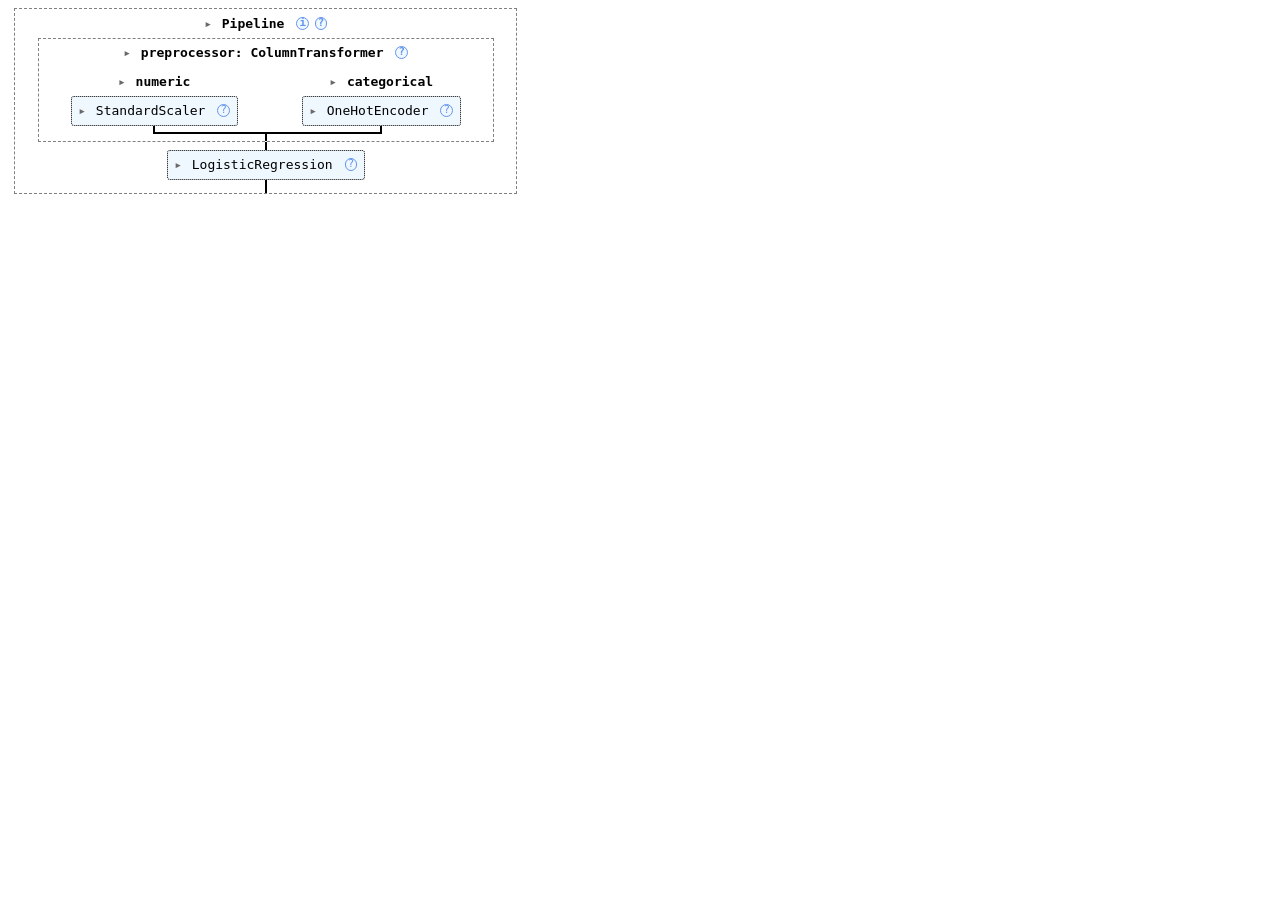
<file: 04-mlflow-ml-lifecycle/mlartifacts/1/46fcf5b936564ecabe72a6f7a43f5ceb/artifacts/estimator.html>
<!DOCTYPE html>
<html lang="en">
  <head>
    <meta charset="UTF-8"/>
  </head>
  <body>
    <style>#sk-container-id-1 {
  /* Definition of color scheme common for light and dark mode */
  --sklearn-color-text: #000;
  --sklearn-color-text-muted: #666;
  --sklearn-color-line: gray;
  /* Definition of color scheme for unfitted estimators */
  --sklearn-color-unfitted-level-0: #fff5e6;
  --sklearn-color-unfitted-level-1: #f6e4d2;
  --sklearn-color-unfitted-level-2: #ffe0b3;
  --sklearn-color-unfitted-level-3: chocolate;
  /* Definition of color scheme for fitted estimators */
  --sklearn-color-fitted-level-0: #f0f8ff;
  --sklearn-color-fitted-level-1: #d4ebff;
  --sklearn-color-fitted-level-2: #b3dbfd;
  --sklearn-color-fitted-level-3: cornflowerblue;
}

#sk-container-id-1.light {
  /* Specific color for light theme */
  --sklearn-color-text-on-default-background: black;
  --sklearn-color-background: white;
  --sklearn-color-border-box: black;
  --sklearn-color-icon: #696969;
}

#sk-container-id-1.dark {
  --sklearn-color-text-on-default-background: white;
  --sklearn-color-background: #111;
  --sklearn-color-border-box: white;
  --sklearn-color-icon: #878787;
}

#sk-container-id-1 {
  color: var(--sklearn-color-text);
}

#sk-container-id-1 pre {
  padding: 0;
}

#sk-container-id-1 input.sk-hidden--visually {
  border: 0;
  clip: rect(1px 1px 1px 1px);
  clip: rect(1px, 1px, 1px, 1px);
  height: 1px;
  margin: -1px;
  overflow: hidden;
  padding: 0;
  position: absolute;
  width: 1px;
}

#sk-container-id-1 div.sk-dashed-wrapped {
  border: 1px dashed var(--sklearn-color-line);
  margin: 0 0.4em 0.5em 0.4em;
  box-sizing: border-box;
  padding-bottom: 0.4em;
  background-color: var(--sklearn-color-background);
}

#sk-container-id-1 div.sk-container {
  /* jupyter's `normalize.less` sets `[hidden] { display: none; }`
     but bootstrap.min.css set `[hidden] { display: none !important; }`
     so we also need the `!important` here to be able to override the
     default hidden behavior on the sphinx rendered scikit-learn.org.
     See: https://github.com/scikit-learn/scikit-learn/issues/21755 */
  display: inline-block !important;
  position: relative;
}

#sk-container-id-1 div.sk-text-repr-fallback {
  display: none;
}

div.sk-parallel-item,
div.sk-serial,
div.sk-item {
  /* draw centered vertical line to link estimators */
  background-image: linear-gradient(var(--sklearn-color-text-on-default-background), var(--sklearn-color-text-on-default-background));
  background-size: 2px 100%;
  background-repeat: no-repeat;
  background-position: center center;
}

/* Parallel-specific style estimator block */

#sk-container-id-1 div.sk-parallel-item::after {
  content: "";
  width: 100%;
  border-bottom: 2px solid var(--sklearn-color-text-on-default-background);
  flex-grow: 1;
}

#sk-container-id-1 div.sk-parallel {
  display: flex;
  align-items: stretch;
  justify-content: center;
  background-color: var(--sklearn-color-background);
  position: relative;
}

#sk-container-id-1 div.sk-parallel-item {
  display: flex;
  flex-direction: column;
}

#sk-container-id-1 div.sk-parallel-item:first-child::after {
  align-self: flex-end;
  width: 50%;
}

#sk-container-id-1 div.sk-parallel-item:last-child::after {
  align-self: flex-start;
  width: 50%;
}

#sk-container-id-1 div.sk-parallel-item:only-child::after {
  width: 0;
}

/* Serial-specific style estimator block */

#sk-container-id-1 div.sk-serial {
  display: flex;
  flex-direction: column;
  align-items: center;
  background-color: var(--sklearn-color-background);
  padding-right: 1em;
  padding-left: 1em;
}


/* Toggleable style: style used for estimator/Pipeline/ColumnTransformer box that is
clickable and can be expanded/collapsed.
- Pipeline and ColumnTransformer use this feature and define the default style
- Estimators will overwrite some part of the style using the `sk-estimator` class
*/

/* Pipeline and ColumnTransformer style (default) */

#sk-container-id-1 div.sk-toggleable {
  /* Default theme specific background. It is overwritten whether we have a
  specific estimator or a Pipeline/ColumnTransformer */
  background-color: var(--sklearn-color-background);
}

/* Toggleable label */
#sk-container-id-1 label.sk-toggleable__label {
  cursor: pointer;
  display: flex;
  width: 100%;
  margin-bottom: 0;
  padding: 0.5em;
  box-sizing: border-box;
  text-align: center;
  align-items: center;
  justify-content: center;
  gap: 0.5em;
}

#sk-container-id-1 label.sk-toggleable__label .caption {
  font-size: 0.6rem;
  font-weight: lighter;
  color: var(--sklearn-color-text-muted);
}

#sk-container-id-1 label.sk-toggleable__label-arrow:before {
  /* Arrow on the left of the label */
  content: "▸";
  float: left;
  margin-right: 0.25em;
  color: var(--sklearn-color-icon);
}

#sk-container-id-1 label.sk-toggleable__label-arrow:hover:before {
  color: var(--sklearn-color-text);
}

/* Toggleable content - dropdown */

#sk-container-id-1 div.sk-toggleable__content {
  display: none;
  text-align: left;
  /* unfitted */
  background-color: var(--sklearn-color-unfitted-level-0);
}

#sk-container-id-1 div.sk-toggleable__content.fitted {
  /* fitted */
  background-color: var(--sklearn-color-fitted-level-0);
}

#sk-container-id-1 div.sk-toggleable__content pre {
  margin: 0.2em;
  border-radius: 0.25em;
  color: var(--sklearn-color-text);
  /* unfitted */
  background-color: var(--sklearn-color-unfitted-level-0);
}

#sk-container-id-1 div.sk-toggleable__content.fitted pre {
  /* unfitted */
  background-color: var(--sklearn-color-fitted-level-0);
}

#sk-container-id-1 input.sk-toggleable__control:checked~div.sk-toggleable__content {
  /* Expand drop-down */
  display: block;
  width: 100%;
  overflow: visible;
}

#sk-container-id-1 input.sk-toggleable__control:checked~label.sk-toggleable__label-arrow:before {
  content: "▾";
}

/* Pipeline/ColumnTransformer-specific style */

#sk-container-id-1 div.sk-label input.sk-toggleable__control:checked~label.sk-toggleable__label {
  color: var(--sklearn-color-text);
  background-color: var(--sklearn-color-unfitted-level-2);
}

#sk-container-id-1 div.sk-label.fitted input.sk-toggleable__control:checked~label.sk-toggleable__label {
  background-color: var(--sklearn-color-fitted-level-2);
}

/* Estimator-specific style */

/* Colorize estimator box */
#sk-container-id-1 div.sk-estimator input.sk-toggleable__control:checked~label.sk-toggleable__label {
  /* unfitted */
  background-color: var(--sklearn-color-unfitted-level-2);
}

#sk-container-id-1 div.sk-estimator.fitted input.sk-toggleable__control:checked~label.sk-toggleable__label {
  /* fitted */
  background-color: var(--sklearn-color-fitted-level-2);
}

#sk-container-id-1 div.sk-label label.sk-toggleable__label,
#sk-container-id-1 div.sk-label label {
  /* The background is the default theme color */
  color: var(--sklearn-color-text-on-default-background);
}

/* On hover, darken the color of the background */
#sk-container-id-1 div.sk-label:hover label.sk-toggleable__label {
  color: var(--sklearn-color-text);
  background-color: var(--sklearn-color-unfitted-level-2);
}

/* Label box, darken color on hover, fitted */
#sk-container-id-1 div.sk-label.fitted:hover label.sk-toggleable__label.fitted {
  color: var(--sklearn-color-text);
  background-color: var(--sklearn-color-fitted-level-2);
}

/* Estimator label */

#sk-container-id-1 div.sk-label label {
  font-family: monospace;
  font-weight: bold;
  line-height: 1.2em;
}

#sk-container-id-1 div.sk-label-container {
  text-align: center;
}

/* Estimator-specific */
#sk-container-id-1 div.sk-estimator {
  font-family: monospace;
  border: 1px dotted var(--sklearn-color-border-box);
  border-radius: 0.25em;
  box-sizing: border-box;
  margin-bottom: 0.5em;
  /* unfitted */
  background-color: var(--sklearn-color-unfitted-level-0);
}

#sk-container-id-1 div.sk-estimator.fitted {
  /* fitted */
  background-color: var(--sklearn-color-fitted-level-0);
}

/* on hover */
#sk-container-id-1 div.sk-estimator:hover {
  /* unfitted */
  background-color: var(--sklearn-color-unfitted-level-2);
}

#sk-container-id-1 div.sk-estimator.fitted:hover {
  /* fitted */
  background-color: var(--sklearn-color-fitted-level-2);
}

/* Specification for estimator info (e.g. "i" and "?") */

/* Common style for "i" and "?" */

.sk-estimator-doc-link,
a:link.sk-estimator-doc-link,
a:visited.sk-estimator-doc-link {
  float: right;
  font-size: smaller;
  line-height: 1em;
  font-family: monospace;
  background-color: var(--sklearn-color-unfitted-level-0);
  border-radius: 1em;
  height: 1em;
  width: 1em;
  text-decoration: none !important;
  margin-left: 0.5em;
  text-align: center;
  /* unfitted */
  border: var(--sklearn-color-unfitted-level-3) 1pt solid;
  color: var(--sklearn-color-unfitted-level-3);
}

.sk-estimator-doc-link.fitted,
a:link.sk-estimator-doc-link.fitted,
a:visited.sk-estimator-doc-link.fitted {
  /* fitted */
  background-color: var(--sklearn-color-fitted-level-0);
  border: var(--sklearn-color-fitted-level-3) 1pt solid;
  color: var(--sklearn-color-fitted-level-3);
}

/* On hover */
div.sk-estimator:hover .sk-estimator-doc-link:hover,
.sk-estimator-doc-link:hover,
div.sk-label-container:hover .sk-estimator-doc-link:hover,
.sk-estimator-doc-link:hover {
  /* unfitted */
  background-color: var(--sklearn-color-unfitted-level-3);
  border: var(--sklearn-color-fitted-level-0) 1pt solid;
  color: var(--sklearn-color-unfitted-level-0);
  text-decoration: none;
}

div.sk-estimator.fitted:hover .sk-estimator-doc-link.fitted:hover,
.sk-estimator-doc-link.fitted:hover,
div.sk-label-container:hover .sk-estimator-doc-link.fitted:hover,
.sk-estimator-doc-link.fitted:hover {
  /* fitted */
  background-color: var(--sklearn-color-fitted-level-3);
  border: var(--sklearn-color-fitted-level-0) 1pt solid;
  color: var(--sklearn-color-fitted-level-0);
  text-decoration: none;
}

/* Span, style for the box shown on hovering the info icon */
.sk-estimator-doc-link span {
  display: none;
  z-index: 9999;
  position: relative;
  font-weight: normal;
  right: .2ex;
  padding: .5ex;
  margin: .5ex;
  width: min-content;
  min-width: 20ex;
  max-width: 50ex;
  color: var(--sklearn-color-text);
  box-shadow: 2pt 2pt 4pt #999;
  /* unfitted */
  background: var(--sklearn-color-unfitted-level-0);
  border: .5pt solid var(--sklearn-color-unfitted-level-3);
}

.sk-estimator-doc-link.fitted span {
  /* fitted */
  background: var(--sklearn-color-fitted-level-0);
  border: var(--sklearn-color-fitted-level-3);
}

.sk-estimator-doc-link:hover span {
  display: block;
}

/* "?"-specific style due to the `<a>` HTML tag */

#sk-container-id-1 a.estimator_doc_link {
  float: right;
  font-size: 1rem;
  line-height: 1em;
  font-family: monospace;
  background-color: var(--sklearn-color-unfitted-level-0);
  border-radius: 1rem;
  height: 1rem;
  width: 1rem;
  text-decoration: none;
  /* unfitted */
  color: var(--sklearn-color-unfitted-level-1);
  border: var(--sklearn-color-unfitted-level-1) 1pt solid;
}

#sk-container-id-1 a.estimator_doc_link.fitted {
  /* fitted */
  background-color: var(--sklearn-color-fitted-level-0);
  border: var(--sklearn-color-fitted-level-1) 1pt solid;
  color: var(--sklearn-color-fitted-level-1);
}

/* On hover */
#sk-container-id-1 a.estimator_doc_link:hover {
  /* unfitted */
  background-color: var(--sklearn-color-unfitted-level-3);
  color: var(--sklearn-color-background);
  text-decoration: none;
}

#sk-container-id-1 a.estimator_doc_link.fitted:hover {
  /* fitted */
  background-color: var(--sklearn-color-fitted-level-3);
}

.estimator-table {
    font-family: monospace;
}

.estimator-table summary {
    padding: .5rem;
    cursor: pointer;
}

.estimator-table summary::marker {
    font-size: 0.7rem;
}

.estimator-table details[open] {
    padding-left: 0.1rem;
    padding-right: 0.1rem;
    padding-bottom: 0.3rem;
}

.estimator-table .parameters-table {
    margin-left: auto !important;
    margin-right: auto !important;
    margin-top: 0;
}

.estimator-table .parameters-table tr:nth-child(odd) {
    background-color: #fff;
}

.estimator-table .parameters-table tr:nth-child(even) {
    background-color: #f6f6f6;
}

.estimator-table .parameters-table tr:hover {
    background-color: #e0e0e0;
}

.estimator-table table td {
    border: 1px solid rgba(106, 105, 104, 0.232);
}

/*
    `table td`is set in notebook with right text-align.
    We need to overwrite it.
*/
.estimator-table table td.param {
    text-align: left;
    position: relative;
    padding: 0;
}

.user-set td {
    color:rgb(255, 94, 0);
    text-align: left !important;
}

.user-set td.value {
    color:rgb(255, 94, 0);
    background-color: transparent;
}

.default td {
    color: black;
    text-align: left !important;
}

.user-set td i,
.default td i {
    color: black;
}

/*
    Styles for parameter documentation links
    We need styling for visited so jupyter doesn't overwrite it
*/
a.param-doc-link,
a.param-doc-link:link,
a.param-doc-link:visited {
    text-decoration: underline dashed;
    text-underline-offset: .3em;
    color: inherit;
    display: block;
    padding: .5em;
}

/* "hack" to make the entire area of the cell containing the link clickable */
a.param-doc-link::before {
    position: absolute;
    content: "";
    inset: 0;
}

.param-doc-description {
    display: none;
    position: absolute;
    z-index: 9999;
    left: 0;
    padding: .5ex;
    margin-left: 1.5em;
    color: var(--sklearn-color-text);
    box-shadow: .3em .3em .4em #999;
    width: max-content;
    text-align: left;
    max-height: 10em;
    overflow-y: auto;

    /* unfitted */
    background: var(--sklearn-color-unfitted-level-0);
    border: thin solid var(--sklearn-color-unfitted-level-3);
}

/* Fitted state for parameter tooltips */
.fitted .param-doc-description {
    /* fitted */
    background: var(--sklearn-color-fitted-level-0);
    border: thin solid var(--sklearn-color-fitted-level-3);
}

.param-doc-link:hover .param-doc-description {
    display: block;
}

.copy-paste-icon {
    background-image: url([data-uri]);
    background-repeat: no-repeat;
    background-size: 14px 14px;
    background-position: 0;
    display: inline-block;
    width: 14px;
    height: 14px;
    cursor: pointer;
}
</style><body><div id="sk-container-id-1" class="sk-top-container"><div class="sk-text-repr-fallback"><pre>Pipeline(steps=[(&#x27;preprocessor&#x27;,
                 ColumnTransformer(transformers=[(&#x27;numeric&#x27;,
                                                  Pipeline(steps=[(&#x27;scaler&#x27;,
                                                                   StandardScaler())]),
                                                  [&#x27;tenure&#x27;, &#x27;MonthlyCharges&#x27;,
                                                   &#x27;TotalCharges&#x27;]),
                                                 (&#x27;categorical&#x27;,
                                                  Pipeline(steps=[(&#x27;onehot&#x27;,
                                                                   OneHotEncoder(handle_unknown=&#x27;ignore&#x27;))]),
                                                  [&#x27;gender&#x27;, &#x27;SeniorCitizen&#x27;,
                                                   &#x27;Partner&#x27;, &#x27;Dependents&#x27;,
                                                   &#x27;PhoneService&#x27;,
                                                   &#x27;MultipleLines&#x27;,
                                                   &#x27;InternetService&#x27;,
                                                   &#x27;OnlineSecurity&#x27;,
                                                   &#x27;OnlineBackup&#x27;,
                                                   &#x27;DeviceProtection&#x27;,
                                                   &#x27;TechSupport&#x27;, &#x27;StreamingTV&#x27;,
                                                   &#x27;StreamingMovies&#x27;,
                                                   &#x27;Contract&#x27;,
                                                   &#x27;PaperlessBilling&#x27;,
                                                   &#x27;PaymentMethod&#x27;])])),
                (&#x27;model&#x27;, LogisticRegression(max_iter=1000, random_state=42))])</pre><b>In a Jupyter environment, please rerun this cell to show the HTML representation or trust the notebook. <br />On GitHub, the HTML representation is unable to render, please try loading this page with nbviewer.org.</b></div><div class="sk-container" hidden><div class="sk-item sk-dashed-wrapped"><div class="sk-label-container"><div class="sk-label fitted sk-toggleable"><input class="sk-toggleable__control sk-hidden--visually" id="sk-estimator-id-1" type="checkbox" ><label for="sk-estimator-id-1" class="sk-toggleable__label fitted sk-toggleable__label-arrow"><div><div>Pipeline</div></div><div><a class="sk-estimator-doc-link fitted" rel="noreferrer" target="_blank" href="https://scikit-learn.org/1.8/modules/generated/sklearn.pipeline.Pipeline.html">?<span>Documentation for Pipeline</span></a><span class="sk-estimator-doc-link fitted">i<span>Fitted</span></span></div></label><div class="sk-toggleable__content fitted" data-param-prefix="">
        <div class="estimator-table">
            <details>
                <summary>Parameters</summary>
                <table class="parameters-table">
                  <tbody>
                    
        <tr class="user-set">
            <td><i class="copy-paste-icon"
                 onclick="copyToClipboard('steps',
                          this.parentElement.nextElementSibling)"
            ></i></td>
            <td class="param">
        <a class="param-doc-link"
            rel="noreferrer" target="_blank" href="https://scikit-learn.org/1.8/modules/generated/sklearn.pipeline.Pipeline.html#:~:text=steps,-list%20of%20tuples">
            steps
            <span class="param-doc-description">steps: list of tuples<br><br>List of (name of step, estimator) tuples that are to be chained in<br>sequential order. To be compatible with the scikit-learn API, all steps<br>must define `fit`. All non-last steps must also define `transform`. See<br>:ref:`Combining Estimators <combining_estimators>` for more details.</span>
        </a>
    </td>
            <td class="value">[(&#x27;preprocessor&#x27;, ...), (&#x27;model&#x27;, ...)]</td>
        </tr>
    

        <tr class="default">
            <td><i class="copy-paste-icon"
                 onclick="copyToClipboard('transform_input',
                          this.parentElement.nextElementSibling)"
            ></i></td>
            <td class="param">
        <a class="param-doc-link"
            rel="noreferrer" target="_blank" href="https://scikit-learn.org/1.8/modules/generated/sklearn.pipeline.Pipeline.html#:~:text=transform_input,-list%20of%20str%2C%20default%3DNone">
            transform_input
            <span class="param-doc-description">transform_input: list of str, default=None<br><br>The names of the :term:`metadata` parameters that should be transformed by the<br>pipeline before passing it to the step consuming it.<br><br>This enables transforming some input arguments to ``fit`` (other than ``X``)<br>to be transformed by the steps of the pipeline up to the step which requires<br>them. Requirement is defined via :ref:`metadata routing <metadata_routing>`.<br>For instance, this can be used to pass a validation set through the pipeline.<br><br>You can only set this if metadata routing is enabled, which you<br>can enable using ``sklearn.set_config(enable_metadata_routing=True)``.<br><br>.. versionadded:: 1.6</span>
        </a>
    </td>
            <td class="value">None</td>
        </tr>
    

        <tr class="default">
            <td><i class="copy-paste-icon"
                 onclick="copyToClipboard('memory',
                          this.parentElement.nextElementSibling)"
            ></i></td>
            <td class="param">
        <a class="param-doc-link"
            rel="noreferrer" target="_blank" href="https://scikit-learn.org/1.8/modules/generated/sklearn.pipeline.Pipeline.html#:~:text=memory,-str%20or%20object%20with%20the%20joblib.Memory%20interface%2C%20default%3DNone">
            memory
            <span class="param-doc-description">memory: str or object with the joblib.Memory interface, default=None<br><br>Used to cache the fitted transformers of the pipeline. The last step<br>will never be cached, even if it is a transformer. By default, no<br>caching is performed. If a string is given, it is the path to the<br>caching directory. Enabling caching triggers a clone of the transformers<br>before fitting. Therefore, the transformer instance given to the<br>pipeline cannot be inspected directly. Use the attribute ``named_steps``<br>or ``steps`` to inspect estimators within the pipeline. Caching the<br>transformers is advantageous when fitting is time consuming. See<br>:ref:`sphx_glr_auto_examples_neighbors_plot_caching_nearest_neighbors.py`<br>for an example on how to enable caching.</span>
        </a>
    </td>
            <td class="value">None</td>
        </tr>
    

        <tr class="default">
            <td><i class="copy-paste-icon"
                 onclick="copyToClipboard('verbose',
                          this.parentElement.nextElementSibling)"
            ></i></td>
            <td class="param">
        <a class="param-doc-link"
            rel="noreferrer" target="_blank" href="https://scikit-learn.org/1.8/modules/generated/sklearn.pipeline.Pipeline.html#:~:text=verbose,-bool%2C%20default%3DFalse">
            verbose
            <span class="param-doc-description">verbose: bool, default=False<br><br>If True, the time elapsed while fitting each step will be printed as it<br>is completed.</span>
        </a>
    </td>
            <td class="value">False</td>
        </tr>
    
                  </tbody>
                </table>
            </details>
        </div>
    </div></div></div><div class="sk-serial"><div class="sk-item sk-dashed-wrapped"><div class="sk-label-container"><div class="sk-label fitted sk-toggleable"><input class="sk-toggleable__control sk-hidden--visually" id="sk-estimator-id-2" type="checkbox" ><label for="sk-estimator-id-2" class="sk-toggleable__label fitted sk-toggleable__label-arrow"><div><div>preprocessor: ColumnTransformer</div></div><div><a class="sk-estimator-doc-link fitted" rel="noreferrer" target="_blank" href="https://scikit-learn.org/1.8/modules/generated/sklearn.compose.ColumnTransformer.html">?<span>Documentation for preprocessor: ColumnTransformer</span></a></div></label><div class="sk-toggleable__content fitted" data-param-prefix="preprocessor__">
        <div class="estimator-table">
            <details>
                <summary>Parameters</summary>
                <table class="parameters-table">
                  <tbody>
                    
        <tr class="user-set">
            <td><i class="copy-paste-icon"
                 onclick="copyToClipboard('transformers',
                          this.parentElement.nextElementSibling)"
            ></i></td>
            <td class="param">
        <a class="param-doc-link"
            rel="noreferrer" target="_blank" href="https://scikit-learn.org/1.8/modules/generated/sklearn.compose.ColumnTransformer.html#:~:text=transformers,-list%20of%20tuples">
            transformers
            <span class="param-doc-description">transformers: list of tuples<br><br>List of (name, transformer, columns) tuples specifying the<br>transformer objects to be applied to subsets of the data.<br><br>name : str<br>    Like in Pipeline and FeatureUnion, this allows the transformer and<br>    its parameters to be set using ``set_params`` and searched in grid<br>    search.<br>transformer : {'drop', 'passthrough'} or estimator<br>    Estimator must support :term:`fit` and :term:`transform`.<br>    Special-cased strings 'drop' and 'passthrough' are accepted as<br>    well, to indicate to drop the columns or to pass them through<br>    untransformed, respectively.<br>columns :  str, array-like of str, int, array-like of int,                 array-like of bool, slice or callable<br>    Indexes the data on its second axis. Integers are interpreted as<br>    positional columns, while strings can reference DataFrame columns<br>    by name.  A scalar string or int should be used where<br>    ``transformer`` expects X to be a 1d array-like (vector),<br>    otherwise a 2d array will be passed to the transformer.<br>    A callable is passed the input data `X` and can return any of the<br>    above. To select multiple columns by name or dtype, you can use<br>    :obj:`make_column_selector`.</span>
        </a>
    </td>
            <td class="value">[(&#x27;numeric&#x27;, ...), (&#x27;categorical&#x27;, ...)]</td>
        </tr>
    

        <tr class="default">
            <td><i class="copy-paste-icon"
                 onclick="copyToClipboard('remainder',
                          this.parentElement.nextElementSibling)"
            ></i></td>
            <td class="param">
        <a class="param-doc-link"
            rel="noreferrer" target="_blank" href="https://scikit-learn.org/1.8/modules/generated/sklearn.compose.ColumnTransformer.html#:~:text=remainder,-%7B%27drop%27%2C%20%27passthrough%27%7D%20or%20estimator%2C%20default%3D%27drop%27">
            remainder
            <span class="param-doc-description">remainder: {'drop', 'passthrough'} or estimator, default='drop'<br><br>By default, only the specified columns in `transformers` are<br>transformed and combined in the output, and the non-specified<br>columns are dropped. (default of ``'drop'``).<br>By specifying ``remainder='passthrough'``, all remaining columns that<br>were not specified in `transformers`, but present in the data passed<br>to `fit` will be automatically passed through. This subset of columns<br>is concatenated with the output of the transformers. For dataframes,<br>extra columns not seen during `fit` will be excluded from the output<br>of `transform`.<br>By setting ``remainder`` to be an estimator, the remaining<br>non-specified columns will use the ``remainder`` estimator. The<br>estimator must support :term:`fit` and :term:`transform`.<br>Note that using this feature requires that the DataFrame columns<br>input at :term:`fit` and :term:`transform` have identical order.</span>
        </a>
    </td>
            <td class="value">&#x27;drop&#x27;</td>
        </tr>
    

        <tr class="default">
            <td><i class="copy-paste-icon"
                 onclick="copyToClipboard('sparse_threshold',
                          this.parentElement.nextElementSibling)"
            ></i></td>
            <td class="param">
        <a class="param-doc-link"
            rel="noreferrer" target="_blank" href="https://scikit-learn.org/1.8/modules/generated/sklearn.compose.ColumnTransformer.html#:~:text=sparse_threshold,-float%2C%20default%3D0.3">
            sparse_threshold
            <span class="param-doc-description">sparse_threshold: float, default=0.3<br><br>If the output of the different transformers contains sparse matrices,<br>these will be stacked as a sparse matrix if the overall density is<br>lower than this value. Use ``sparse_threshold=0`` to always return<br>dense.  When the transformed output consists of all dense data, the<br>stacked result will be dense, and this keyword will be ignored.</span>
        </a>
    </td>
            <td class="value">0.3</td>
        </tr>
    

        <tr class="default">
            <td><i class="copy-paste-icon"
                 onclick="copyToClipboard('n_jobs',
                          this.parentElement.nextElementSibling)"
            ></i></td>
            <td class="param">
        <a class="param-doc-link"
            rel="noreferrer" target="_blank" href="https://scikit-learn.org/1.8/modules/generated/sklearn.compose.ColumnTransformer.html#:~:text=n_jobs,-int%2C%20default%3DNone">
            n_jobs
            <span class="param-doc-description">n_jobs: int, default=None<br><br>Number of jobs to run in parallel.<br>``None`` means 1 unless in a :obj:`joblib.parallel_backend` context.<br>``-1`` means using all processors. See :term:`Glossary <n_jobs>`<br>for more details.</span>
        </a>
    </td>
            <td class="value">None</td>
        </tr>
    

        <tr class="default">
            <td><i class="copy-paste-icon"
                 onclick="copyToClipboard('transformer_weights',
                          this.parentElement.nextElementSibling)"
            ></i></td>
            <td class="param">
        <a class="param-doc-link"
            rel="noreferrer" target="_blank" href="https://scikit-learn.org/1.8/modules/generated/sklearn.compose.ColumnTransformer.html#:~:text=transformer_weights,-dict%2C%20default%3DNone">
            transformer_weights
            <span class="param-doc-description">transformer_weights: dict, default=None<br><br>Multiplicative weights for features per transformer. The output of the<br>transformer is multiplied by these weights. Keys are transformer names,<br>values the weights.</span>
        </a>
    </td>
            <td class="value">None</td>
        </tr>
    

        <tr class="default">
            <td><i class="copy-paste-icon"
                 onclick="copyToClipboard('verbose',
                          this.parentElement.nextElementSibling)"
            ></i></td>
            <td class="param">
        <a class="param-doc-link"
            rel="noreferrer" target="_blank" href="https://scikit-learn.org/1.8/modules/generated/sklearn.compose.ColumnTransformer.html#:~:text=verbose,-bool%2C%20default%3DFalse">
            verbose
            <span class="param-doc-description">verbose: bool, default=False<br><br>If True, the time elapsed while fitting each transformer will be<br>printed as it is completed.</span>
        </a>
    </td>
            <td class="value">False</td>
        </tr>
    

        <tr class="default">
            <td><i class="copy-paste-icon"
                 onclick="copyToClipboard('verbose_feature_names_out',
                          this.parentElement.nextElementSibling)"
            ></i></td>
            <td class="param">
        <a class="param-doc-link"
            rel="noreferrer" target="_blank" href="https://scikit-learn.org/1.8/modules/generated/sklearn.compose.ColumnTransformer.html#:~:text=verbose_feature_names_out,-bool%2C%20str%20or%20Callable%5B%5Bstr%2C%20str%5D%2C%20str%5D%2C%20default%3DTrue">
            verbose_feature_names_out
            <span class="param-doc-description">verbose_feature_names_out: bool, str or Callable[[str, str], str], default=True<br><br>- If True, :meth:`ColumnTransformer.get_feature_names_out` will prefix<br>  all feature names with the name of the transformer that generated that<br>  feature. It is equivalent to setting<br>  `verbose_feature_names_out="{transformer_name}__{feature_name}"`.<br>- If False, :meth:`ColumnTransformer.get_feature_names_out` will not<br>  prefix any feature names and will error if feature names are not<br>  unique.<br>- If ``Callable[[str, str], str]``,<br>  :meth:`ColumnTransformer.get_feature_names_out` will rename all the features<br>  using the name of the transformer. The first argument of the callable is the<br>  transformer name and the second argument is the feature name. The returned<br>  string will be the new feature name.<br>- If ``str``, it must be a string ready for formatting. The given string will<br>  be formatted using two field names: ``transformer_name`` and ``feature_name``.<br>  e.g. ``"{feature_name}__{transformer_name}"``. See :meth:`str.format` method<br>  from the standard library for more info.<br><br>.. versionadded:: 1.0<br><br>.. versionchanged:: 1.6<br>    `verbose_feature_names_out` can be a callable or a string to be formatted.</span>
        </a>
    </td>
            <td class="value">True</td>
        </tr>
    

        <tr class="default">
            <td><i class="copy-paste-icon"
                 onclick="copyToClipboard('force_int_remainder_cols',
                          this.parentElement.nextElementSibling)"
            ></i></td>
            <td class="param">
        <a class="param-doc-link"
            rel="noreferrer" target="_blank" href="https://scikit-learn.org/1.8/modules/generated/sklearn.compose.ColumnTransformer.html#:~:text=force_int_remainder_cols,-bool%2C%20default%3DFalse">
            force_int_remainder_cols
            <span class="param-doc-description">force_int_remainder_cols: bool, default=False<br><br>This parameter has no effect.<br><br>.. note::<br>    If you do not access the list of columns for the remainder columns<br>    in the `transformers_` fitted attribute, you do not need to set<br>    this parameter.<br><br>.. versionadded:: 1.5<br><br>.. versionchanged:: 1.7<br>   The default value for `force_int_remainder_cols` will change from<br>   `True` to `False` in version 1.7.<br><br>.. deprecated:: 1.7<br>   `force_int_remainder_cols` is deprecated and will be removed in 1.9.</span>
        </a>
    </td>
            <td class="value">&#x27;deprecated&#x27;</td>
        </tr>
    
                  </tbody>
                </table>
            </details>
        </div>
    </div></div></div><div class="sk-parallel"><div class="sk-parallel-item"><div class="sk-item"><div class="sk-label-container"><div class="sk-label fitted sk-toggleable"><input class="sk-toggleable__control sk-hidden--visually" id="sk-estimator-id-3" type="checkbox" ><label for="sk-estimator-id-3" class="sk-toggleable__label fitted sk-toggleable__label-arrow"><div><div>numeric</div></div></label><div class="sk-toggleable__content fitted" data-param-prefix="preprocessor__numeric__"><pre>[&#x27;tenure&#x27;, &#x27;MonthlyCharges&#x27;, &#x27;TotalCharges&#x27;]</pre></div></div></div><div class="sk-serial"><div class="sk-item"><div class="sk-serial"><div class="sk-item"><div class="sk-estimator fitted sk-toggleable"><input class="sk-toggleable__control sk-hidden--visually" id="sk-estimator-id-4" type="checkbox" ><label for="sk-estimator-id-4" class="sk-toggleable__label fitted sk-toggleable__label-arrow"><div><div>StandardScaler</div></div><div><a class="sk-estimator-doc-link fitted" rel="noreferrer" target="_blank" href="https://scikit-learn.org/1.8/modules/generated/sklearn.preprocessing.StandardScaler.html">?<span>Documentation for StandardScaler</span></a></div></label><div class="sk-toggleable__content fitted" data-param-prefix="preprocessor__numeric__scaler__">
        <div class="estimator-table">
            <details>
                <summary>Parameters</summary>
                <table class="parameters-table">
                  <tbody>
                    
        <tr class="default">
            <td><i class="copy-paste-icon"
                 onclick="copyToClipboard('copy',
                          this.parentElement.nextElementSibling)"
            ></i></td>
            <td class="param">
        <a class="param-doc-link"
            rel="noreferrer" target="_blank" href="https://scikit-learn.org/1.8/modules/generated/sklearn.preprocessing.StandardScaler.html#:~:text=copy,-bool%2C%20default%3DTrue">
            copy
            <span class="param-doc-description">copy: bool, default=True<br><br>If False, try to avoid a copy and do inplace scaling instead.<br>This is not guaranteed to always work inplace; e.g. if the data is<br>not a NumPy array or scipy.sparse CSR matrix, a copy may still be<br>returned.</span>
        </a>
    </td>
            <td class="value">True</td>
        </tr>
    

        <tr class="default">
            <td><i class="copy-paste-icon"
                 onclick="copyToClipboard('with_mean',
                          this.parentElement.nextElementSibling)"
            ></i></td>
            <td class="param">
        <a class="param-doc-link"
            rel="noreferrer" target="_blank" href="https://scikit-learn.org/1.8/modules/generated/sklearn.preprocessing.StandardScaler.html#:~:text=with_mean,-bool%2C%20default%3DTrue">
            with_mean
            <span class="param-doc-description">with_mean: bool, default=True<br><br>If True, center the data before scaling.<br>This does not work (and will raise an exception) when attempted on<br>sparse matrices, because centering them entails building a dense<br>matrix which in common use cases is likely to be too large to fit in<br>memory.</span>
        </a>
    </td>
            <td class="value">True</td>
        </tr>
    

        <tr class="default">
            <td><i class="copy-paste-icon"
                 onclick="copyToClipboard('with_std',
                          this.parentElement.nextElementSibling)"
            ></i></td>
            <td class="param">
        <a class="param-doc-link"
            rel="noreferrer" target="_blank" href="https://scikit-learn.org/1.8/modules/generated/sklearn.preprocessing.StandardScaler.html#:~:text=with_std,-bool%2C%20default%3DTrue">
            with_std
            <span class="param-doc-description">with_std: bool, default=True<br><br>If True, scale the data to unit variance (or equivalently,<br>unit standard deviation).</span>
        </a>
    </td>
            <td class="value">True</td>
        </tr>
    
                  </tbody>
                </table>
            </details>
        </div>
    </div></div></div></div></div></div></div></div><div class="sk-parallel-item"><div class="sk-item"><div class="sk-label-container"><div class="sk-label fitted sk-toggleable"><input class="sk-toggleable__control sk-hidden--visually" id="sk-estimator-id-5" type="checkbox" ><label for="sk-estimator-id-5" class="sk-toggleable__label fitted sk-toggleable__label-arrow"><div><div>categorical</div></div></label><div class="sk-toggleable__content fitted" data-param-prefix="preprocessor__categorical__"><pre>[&#x27;gender&#x27;, &#x27;SeniorCitizen&#x27;, &#x27;Partner&#x27;, &#x27;Dependents&#x27;, &#x27;PhoneService&#x27;, &#x27;MultipleLines&#x27;, &#x27;InternetService&#x27;, &#x27;OnlineSecurity&#x27;, &#x27;OnlineBackup&#x27;, &#x27;DeviceProtection&#x27;, &#x27;TechSupport&#x27;, &#x27;StreamingTV&#x27;, &#x27;StreamingMovies&#x27;, &#x27;Contract&#x27;, &#x27;PaperlessBilling&#x27;, &#x27;PaymentMethod&#x27;]</pre></div></div></div><div class="sk-serial"><div class="sk-item"><div class="sk-serial"><div class="sk-item"><div class="sk-estimator fitted sk-toggleable"><input class="sk-toggleable__control sk-hidden--visually" id="sk-estimator-id-6" type="checkbox" ><label for="sk-estimator-id-6" class="sk-toggleable__label fitted sk-toggleable__label-arrow"><div><div>OneHotEncoder</div></div><div><a class="sk-estimator-doc-link fitted" rel="noreferrer" target="_blank" href="https://scikit-learn.org/1.8/modules/generated/sklearn.preprocessing.OneHotEncoder.html">?<span>Documentation for OneHotEncoder</span></a></div></label><div class="sk-toggleable__content fitted" data-param-prefix="preprocessor__categorical__onehot__">
        <div class="estimator-table">
            <details>
                <summary>Parameters</summary>
                <table class="parameters-table">
                  <tbody>
                    
        <tr class="default">
            <td><i class="copy-paste-icon"
                 onclick="copyToClipboard('categories',
                          this.parentElement.nextElementSibling)"
            ></i></td>
            <td class="param">
        <a class="param-doc-link"
            rel="noreferrer" target="_blank" href="https://scikit-learn.org/1.8/modules/generated/sklearn.preprocessing.OneHotEncoder.html#:~:text=categories,-%27auto%27%20or%20a%20list%20of%20array-like%2C%20default%3D%27auto%27">
            categories
            <span class="param-doc-description">categories: 'auto' or a list of array-like, default='auto'<br><br>Categories (unique values) per feature:<br><br>- 'auto' : Determine categories automatically from the training data.<br>- list : ``categories[i]`` holds the categories expected in the ith<br>  column. The passed categories should not mix strings and numeric<br>  values within a single feature, and should be sorted in case of<br>  numeric values.<br><br>The used categories can be found in the ``categories_`` attribute.<br><br>.. versionadded:: 0.20</span>
        </a>
    </td>
            <td class="value">&#x27;auto&#x27;</td>
        </tr>
    

        <tr class="default">
            <td><i class="copy-paste-icon"
                 onclick="copyToClipboard('drop',
                          this.parentElement.nextElementSibling)"
            ></i></td>
            <td class="param">
        <a class="param-doc-link"
            rel="noreferrer" target="_blank" href="https://scikit-learn.org/1.8/modules/generated/sklearn.preprocessing.OneHotEncoder.html#:~:text=drop,-%7B%27first%27%2C%20%27if_binary%27%7D%20or%20an%20array-like%20of%20shape%20%28n_features%2C%29%2C%20%20%20%20%20%20%20%20%20%20%20%20%20default%3DNone">
            drop
            <span class="param-doc-description">drop: {'first', 'if_binary'} or an array-like of shape (n_features,),             default=None<br><br>Specifies a methodology to use to drop one of the categories per<br>feature. This is useful in situations where perfectly collinear<br>features cause problems, such as when feeding the resulting data<br>into an unregularized linear regression model.<br><br>However, dropping one category breaks the symmetry of the original<br>representation and can therefore induce a bias in downstream models,<br>for instance for penalized linear classification or regression models.<br><br>- None : retain all features (the default).<br>- 'first' : drop the first category in each feature. If only one<br>  category is present, the feature will be dropped entirely.<br>- 'if_binary' : drop the first category in each feature with two<br>  categories. Features with 1 or more than 2 categories are<br>  left intact.<br>- array : ``drop[i]`` is the category in feature ``X[:, i]`` that<br>  should be dropped.<br><br>When `max_categories` or `min_frequency` is configured to group<br>infrequent categories, the dropping behavior is handled after the<br>grouping.<br><br>.. versionadded:: 0.21<br>   The parameter `drop` was added in 0.21.<br><br>.. versionchanged:: 0.23<br>   The option `drop='if_binary'` was added in 0.23.<br><br>.. versionchanged:: 1.1<br>    Support for dropping infrequent categories.</span>
        </a>
    </td>
            <td class="value">None</td>
        </tr>
    

        <tr class="default">
            <td><i class="copy-paste-icon"
                 onclick="copyToClipboard('sparse_output',
                          this.parentElement.nextElementSibling)"
            ></i></td>
            <td class="param">
        <a class="param-doc-link"
            rel="noreferrer" target="_blank" href="https://scikit-learn.org/1.8/modules/generated/sklearn.preprocessing.OneHotEncoder.html#:~:text=sparse_output,-bool%2C%20default%3DTrue">
            sparse_output
            <span class="param-doc-description">sparse_output: bool, default=True<br><br>When ``True``, it returns a :class:`scipy.sparse.csr_matrix`,<br>i.e. a sparse matrix in "Compressed Sparse Row" (CSR) format.<br><br>.. versionadded:: 1.2<br>   `sparse` was renamed to `sparse_output`</span>
        </a>
    </td>
            <td class="value">True</td>
        </tr>
    

        <tr class="default">
            <td><i class="copy-paste-icon"
                 onclick="copyToClipboard('dtype',
                          this.parentElement.nextElementSibling)"
            ></i></td>
            <td class="param">
        <a class="param-doc-link"
            rel="noreferrer" target="_blank" href="https://scikit-learn.org/1.8/modules/generated/sklearn.preprocessing.OneHotEncoder.html#:~:text=dtype,-number%20type%2C%20default%3Dnp.float64">
            dtype
            <span class="param-doc-description">dtype: number type, default=np.float64<br><br>Desired dtype of output.</span>
        </a>
    </td>
            <td class="value">&lt;class &#x27;numpy.float64&#x27;&gt;</td>
        </tr>
    

        <tr class="user-set">
            <td><i class="copy-paste-icon"
                 onclick="copyToClipboard('handle_unknown',
                          this.parentElement.nextElementSibling)"
            ></i></td>
            <td class="param">
        <a class="param-doc-link"
            rel="noreferrer" target="_blank" href="https://scikit-learn.org/1.8/modules/generated/sklearn.preprocessing.OneHotEncoder.html#:~:text=handle_unknown,-%7B%27error%27%2C%20%27ignore%27%2C%20%27infrequent_if_exist%27%2C%20%27warn%27%7D%2C%20%20%20%20%20%20%20%20%20%20%20%20%20%20%20%20%20%20%20%20%20%20default%3D%27error%27">
            handle_unknown
            <span class="param-doc-description">handle_unknown: {'error', 'ignore', 'infrequent_if_exist', 'warn'},                      default='error'<br><br>Specifies the way unknown categories are handled during :meth:`transform`.<br><br>- 'error' : Raise an error if an unknown category is present during transform.<br>- 'ignore' : When an unknown category is encountered during<br>  transform, the resulting one-hot encoded columns for this feature<br>  will be all zeros. In the inverse transform, an unknown category<br>  will be denoted as None.<br>- 'infrequent_if_exist' : When an unknown category is encountered<br>  during transform, the resulting one-hot encoded columns for this<br>  feature will map to the infrequent category if it exists. The<br>  infrequent category will be mapped to the last position in the<br>  encoding. During inverse transform, an unknown category will be<br>  mapped to the category denoted `'infrequent'` if it exists. If the<br>  `'infrequent'` category does not exist, then :meth:`transform` and<br>  :meth:`inverse_transform` will handle an unknown category as with<br>  `handle_unknown='ignore'`. Infrequent categories exist based on<br>  `min_frequency` and `max_categories`. Read more in the<br>  :ref:`User Guide <encoder_infrequent_categories>`.<br>- 'warn' : When an unknown category is encountered during transform<br>  a warning is issued, and the encoding then proceeds as described for<br>  `handle_unknown="infrequent_if_exist"`.<br><br>.. versionchanged:: 1.1<br>    `'infrequent_if_exist'` was added to automatically handle unknown<br>    categories and infrequent categories.<br><br>.. versionadded:: 1.6<br>   The option `"warn"` was added in 1.6.</span>
        </a>
    </td>
            <td class="value">&#x27;ignore&#x27;</td>
        </tr>
    

        <tr class="default">
            <td><i class="copy-paste-icon"
                 onclick="copyToClipboard('min_frequency',
                          this.parentElement.nextElementSibling)"
            ></i></td>
            <td class="param">
        <a class="param-doc-link"
            rel="noreferrer" target="_blank" href="https://scikit-learn.org/1.8/modules/generated/sklearn.preprocessing.OneHotEncoder.html#:~:text=min_frequency,-int%20or%20float%2C%20default%3DNone">
            min_frequency
            <span class="param-doc-description">min_frequency: int or float, default=None<br><br>Specifies the minimum frequency below which a category will be<br>considered infrequent.<br><br>- If `int`, categories with a smaller cardinality will be considered<br>  infrequent.<br><br>- If `float`, categories with a smaller cardinality than<br>  `min_frequency * n_samples`  will be considered infrequent.<br><br>.. versionadded:: 1.1<br>    Read more in the :ref:`User Guide <encoder_infrequent_categories>`.</span>
        </a>
    </td>
            <td class="value">None</td>
        </tr>
    

        <tr class="default">
            <td><i class="copy-paste-icon"
                 onclick="copyToClipboard('max_categories',
                          this.parentElement.nextElementSibling)"
            ></i></td>
            <td class="param">
        <a class="param-doc-link"
            rel="noreferrer" target="_blank" href="https://scikit-learn.org/1.8/modules/generated/sklearn.preprocessing.OneHotEncoder.html#:~:text=max_categories,-int%2C%20default%3DNone">
            max_categories
            <span class="param-doc-description">max_categories: int, default=None<br><br>Specifies an upper limit to the number of output features for each input<br>feature when considering infrequent categories. If there are infrequent<br>categories, `max_categories` includes the category representing the<br>infrequent categories along with the frequent categories. If `None`,<br>there is no limit to the number of output features.<br><br>.. versionadded:: 1.1<br>    Read more in the :ref:`User Guide <encoder_infrequent_categories>`.</span>
        </a>
    </td>
            <td class="value">None</td>
        </tr>
    

        <tr class="default">
            <td><i class="copy-paste-icon"
                 onclick="copyToClipboard('feature_name_combiner',
                          this.parentElement.nextElementSibling)"
            ></i></td>
            <td class="param">
        <a class="param-doc-link"
            rel="noreferrer" target="_blank" href="https://scikit-learn.org/1.8/modules/generated/sklearn.preprocessing.OneHotEncoder.html#:~:text=feature_name_combiner,-%22concat%22%20or%20callable%2C%20default%3D%22concat%22">
            feature_name_combiner
            <span class="param-doc-description">feature_name_combiner: "concat" or callable, default="concat"<br><br>Callable with signature `def callable(input_feature, category)` that returns a<br>string. This is used to create feature names to be returned by<br>:meth:`get_feature_names_out`.<br><br>`"concat"` concatenates encoded feature name and category with<br>`feature + "_" + str(category)`.E.g. feature X with values 1, 6, 7 create<br>feature names `X_1, X_6, X_7`.<br><br>.. versionadded:: 1.3</span>
        </a>
    </td>
            <td class="value">&#x27;concat&#x27;</td>
        </tr>
    
                  </tbody>
                </table>
            </details>
        </div>
    </div></div></div></div></div></div></div></div></div></div><div class="sk-item"><div class="sk-estimator fitted sk-toggleable"><input class="sk-toggleable__control sk-hidden--visually" id="sk-estimator-id-7" type="checkbox" ><label for="sk-estimator-id-7" class="sk-toggleable__label fitted sk-toggleable__label-arrow"><div><div>LogisticRegression</div></div><div><a class="sk-estimator-doc-link fitted" rel="noreferrer" target="_blank" href="https://scikit-learn.org/1.8/modules/generated/sklearn.linear_model.LogisticRegression.html">?<span>Documentation for LogisticRegression</span></a></div></label><div class="sk-toggleable__content fitted" data-param-prefix="model__">
        <div class="estimator-table">
            <details>
                <summary>Parameters</summary>
                <table class="parameters-table">
                  <tbody>
                    
        <tr class="default">
            <td><i class="copy-paste-icon"
                 onclick="copyToClipboard('penalty',
                          this.parentElement.nextElementSibling)"
            ></i></td>
            <td class="param">
        <a class="param-doc-link"
            rel="noreferrer" target="_blank" href="https://scikit-learn.org/1.8/modules/generated/sklearn.linear_model.LogisticRegression.html#:~:text=penalty,-%7B%27l1%27%2C%20%27l2%27%2C%20%27elasticnet%27%2C%20None%7D%2C%20default%3D%27l2%27">
            penalty
            <span class="param-doc-description">penalty: {'l1', 'l2', 'elasticnet', None}, default='l2'<br><br>Specify the norm of the penalty:<br><br>- `None`: no penalty is added;<br>- `'l2'`: add a L2 penalty term and it is the default choice;<br>- `'l1'`: add a L1 penalty term;<br>- `'elasticnet'`: both L1 and L2 penalty terms are added.<br><br>.. warning::<br>   Some penalties may not work with some solvers. See the parameter<br>   `solver` below, to know the compatibility between the penalty and<br>   solver.<br><br>.. versionadded:: 0.19<br>   l1 penalty with SAGA solver (allowing 'multinomial' + L1)<br><br>.. deprecated:: 1.8<br>   `penalty` was deprecated in version 1.8 and will be removed in 1.10.<br>   Use `l1_ratio` instead. `l1_ratio=0` for `penalty='l2'`, `l1_ratio=1` for<br>   `penalty='l1'` and `l1_ratio` set to any float between 0 and 1 for<br>   `'penalty='elasticnet'`.</span>
        </a>
    </td>
            <td class="value">&#x27;deprecated&#x27;</td>
        </tr>
    

        <tr class="default">
            <td><i class="copy-paste-icon"
                 onclick="copyToClipboard('C',
                          this.parentElement.nextElementSibling)"
            ></i></td>
            <td class="param">
        <a class="param-doc-link"
            rel="noreferrer" target="_blank" href="https://scikit-learn.org/1.8/modules/generated/sklearn.linear_model.LogisticRegression.html#:~:text=C,-float%2C%20default%3D1.0">
            C
            <span class="param-doc-description">C: float, default=1.0<br><br>Inverse of regularization strength; must be a positive float.<br>Like in support vector machines, smaller values specify stronger<br>regularization. `C=np.inf` results in unpenalized logistic regression.<br>For a visual example on the effect of tuning the `C` parameter<br>with an L1 penalty, see:<br>:ref:`sphx_glr_auto_examples_linear_model_plot_logistic_path.py`.</span>
        </a>
    </td>
            <td class="value">1.0</td>
        </tr>
    

        <tr class="default">
            <td><i class="copy-paste-icon"
                 onclick="copyToClipboard('l1_ratio',
                          this.parentElement.nextElementSibling)"
            ></i></td>
            <td class="param">
        <a class="param-doc-link"
            rel="noreferrer" target="_blank" href="https://scikit-learn.org/1.8/modules/generated/sklearn.linear_model.LogisticRegression.html#:~:text=l1_ratio,-float%2C%20default%3D0.0">
            l1_ratio
            <span class="param-doc-description">l1_ratio: float, default=0.0<br><br>The Elastic-Net mixing parameter, with `0 <= l1_ratio <= 1`. Setting<br>`l1_ratio=1` gives a pure L1-penalty, setting `l1_ratio=0` a pure L2-penalty.<br>Any value between 0 and 1 gives an Elastic-Net penalty of the form<br>`l1_ratio * L1 + (1 - l1_ratio) * L2`.<br><br>.. warning::<br>   Certain values of `l1_ratio`, i.e. some penalties, may not work with some<br>   solvers. See the parameter `solver` below, to know the compatibility between<br>   the penalty and solver.<br><br>.. versionchanged:: 1.8<br>    Default value changed from None to 0.0.<br><br>.. deprecated:: 1.8<br>    `None` is deprecated and will be removed in version 1.10. Always use<br>    `l1_ratio` to specify the penalty type.</span>
        </a>
    </td>
            <td class="value">0.0</td>
        </tr>
    

        <tr class="default">
            <td><i class="copy-paste-icon"
                 onclick="copyToClipboard('dual',
                          this.parentElement.nextElementSibling)"
            ></i></td>
            <td class="param">
        <a class="param-doc-link"
            rel="noreferrer" target="_blank" href="https://scikit-learn.org/1.8/modules/generated/sklearn.linear_model.LogisticRegression.html#:~:text=dual,-bool%2C%20default%3DFalse">
            dual
            <span class="param-doc-description">dual: bool, default=False<br><br>Dual (constrained) or primal (regularized, see also<br>:ref:`this equation <regularized-logistic-loss>`) formulation. Dual formulation<br>is only implemented for l2 penalty with liblinear solver. Prefer `dual=False`<br>when n_samples > n_features.</span>
        </a>
    </td>
            <td class="value">False</td>
        </tr>
    

        <tr class="default">
            <td><i class="copy-paste-icon"
                 onclick="copyToClipboard('tol',
                          this.parentElement.nextElementSibling)"
            ></i></td>
            <td class="param">
        <a class="param-doc-link"
            rel="noreferrer" target="_blank" href="https://scikit-learn.org/1.8/modules/generated/sklearn.linear_model.LogisticRegression.html#:~:text=tol,-float%2C%20default%3D1e-4">
            tol
            <span class="param-doc-description">tol: float, default=1e-4<br><br>Tolerance for stopping criteria.</span>
        </a>
    </td>
            <td class="value">0.0001</td>
        </tr>
    

        <tr class="default">
            <td><i class="copy-paste-icon"
                 onclick="copyToClipboard('fit_intercept',
                          this.parentElement.nextElementSibling)"
            ></i></td>
            <td class="param">
        <a class="param-doc-link"
            rel="noreferrer" target="_blank" href="https://scikit-learn.org/1.8/modules/generated/sklearn.linear_model.LogisticRegression.html#:~:text=fit_intercept,-bool%2C%20default%3DTrue">
            fit_intercept
            <span class="param-doc-description">fit_intercept: bool, default=True<br><br>Specifies if a constant (a.k.a. bias or intercept) should be<br>added to the decision function.</span>
        </a>
    </td>
            <td class="value">True</td>
        </tr>
    

        <tr class="default">
            <td><i class="copy-paste-icon"
                 onclick="copyToClipboard('intercept_scaling',
                          this.parentElement.nextElementSibling)"
            ></i></td>
            <td class="param">
        <a class="param-doc-link"
            rel="noreferrer" target="_blank" href="https://scikit-learn.org/1.8/modules/generated/sklearn.linear_model.LogisticRegression.html#:~:text=intercept_scaling,-float%2C%20default%3D1">
            intercept_scaling
            <span class="param-doc-description">intercept_scaling: float, default=1<br><br>Useful only when the solver `liblinear` is used<br>and `self.fit_intercept` is set to `True`. In this case, `x` becomes<br>`[x, self.intercept_scaling]`,<br>i.e. a "synthetic" feature with constant value equal to<br>`intercept_scaling` is appended to the instance vector.<br>The intercept becomes<br>``intercept_scaling * synthetic_feature_weight``.<br><br>.. note::<br>    The synthetic feature weight is subject to L1 or L2<br>    regularization as all other features.<br>    To lessen the effect of regularization on synthetic feature weight<br>    (and therefore on the intercept) `intercept_scaling` has to be increased.</span>
        </a>
    </td>
            <td class="value">1</td>
        </tr>
    

        <tr class="default">
            <td><i class="copy-paste-icon"
                 onclick="copyToClipboard('class_weight',
                          this.parentElement.nextElementSibling)"
            ></i></td>
            <td class="param">
        <a class="param-doc-link"
            rel="noreferrer" target="_blank" href="https://scikit-learn.org/1.8/modules/generated/sklearn.linear_model.LogisticRegression.html#:~:text=class_weight,-dict%20or%20%27balanced%27%2C%20default%3DNone">
            class_weight
            <span class="param-doc-description">class_weight: dict or 'balanced', default=None<br><br>Weights associated with classes in the form ``{class_label: weight}``.<br>If not given, all classes are supposed to have weight one.<br><br>The "balanced" mode uses the values of y to automatically adjust<br>weights inversely proportional to class frequencies in the input data<br>as ``n_samples / (n_classes * np.bincount(y))``.<br><br>Note that these weights will be multiplied with sample_weight (passed<br>through the fit method) if sample_weight is specified.<br><br>.. versionadded:: 0.17<br>   *class_weight='balanced'*</span>
        </a>
    </td>
            <td class="value">None</td>
        </tr>
    

        <tr class="user-set">
            <td><i class="copy-paste-icon"
                 onclick="copyToClipboard('random_state',
                          this.parentElement.nextElementSibling)"
            ></i></td>
            <td class="param">
        <a class="param-doc-link"
            rel="noreferrer" target="_blank" href="https://scikit-learn.org/1.8/modules/generated/sklearn.linear_model.LogisticRegression.html#:~:text=random_state,-int%2C%20RandomState%20instance%2C%20default%3DNone">
            random_state
            <span class="param-doc-description">random_state: int, RandomState instance, default=None<br><br>Used when ``solver`` == 'sag', 'saga' or 'liblinear' to shuffle the<br>data. See :term:`Glossary <random_state>` for details.</span>
        </a>
    </td>
            <td class="value">42</td>
        </tr>
    

        <tr class="default">
            <td><i class="copy-paste-icon"
                 onclick="copyToClipboard('solver',
                          this.parentElement.nextElementSibling)"
            ></i></td>
            <td class="param">
        <a class="param-doc-link"
            rel="noreferrer" target="_blank" href="https://scikit-learn.org/1.8/modules/generated/sklearn.linear_model.LogisticRegression.html#:~:text=solver,-%7B%27lbfgs%27%2C%20%27liblinear%27%2C%20%27newton-cg%27%2C%20%27newton-cholesky%27%2C%20%27sag%27%2C%20%27saga%27%7D%2C%20%20%20%20%20%20%20%20%20%20%20%20%20default%3D%27lbfgs%27">
            solver
            <span class="param-doc-description">solver: {'lbfgs', 'liblinear', 'newton-cg', 'newton-cholesky', 'sag', 'saga'},             default='lbfgs'<br><br>Algorithm to use in the optimization problem. Default is 'lbfgs'.<br>To choose a solver, you might want to consider the following aspects:<br><br>- 'lbfgs' is a good default solver because it works reasonably well for a wide<br>  class of problems.<br>- For :term:`multiclass` problems (`n_classes >= 3`), all solvers except<br>  'liblinear' minimize the full multinomial loss, 'liblinear' will raise an<br>  error.<br>- 'newton-cholesky' is a good choice for<br>  `n_samples` >> `n_features * n_classes`, especially with one-hot encoded<br>  categorical features with rare categories. Be aware that the memory usage<br>  of this solver has a quadratic dependency on `n_features * n_classes`<br>  because it explicitly computes the full Hessian matrix.<br>- For small datasets, 'liblinear' is a good choice, whereas 'sag'<br>  and 'saga' are faster for large ones;<br>- 'liblinear' can only handle binary classification by default. To apply a<br>  one-versus-rest scheme for the multiclass setting one can wrap it with the<br>  :class:`~sklearn.multiclass.OneVsRestClassifier`.<br><br>.. warning::<br>   The choice of the algorithm depends on the penalty chosen (`l1_ratio=0`<br>   for L2-penalty, `l1_ratio=1` for L1-penalty and `0 < l1_ratio < 1` for<br>   Elastic-Net) and on (multinomial) multiclass support:<br><br>   ================= ======================== ======================<br>   solver            l1_ratio                 multinomial multiclass<br>   ================= ======================== ======================<br>   'lbfgs'           l1_ratio=0               yes<br>   'liblinear'       l1_ratio=1 or l1_ratio=0 no<br>   'newton-cg'       l1_ratio=0               yes<br>   'newton-cholesky' l1_ratio=0               yes<br>   'sag'             l1_ratio=0               yes<br>   'saga'            0<=l1_ratio<=1           yes<br>   ================= ======================== ======================<br><br>.. note::<br>   'sag' and 'saga' fast convergence is only guaranteed on features<br>   with approximately the same scale. You can preprocess the data with<br>   a scaler from :mod:`sklearn.preprocessing`.<br><br>.. seealso::<br>   Refer to the :ref:`User Guide <Logistic_regression>` for more<br>   information regarding :class:`LogisticRegression` and more specifically the<br>   :ref:`Table <logistic_regression_solvers>`<br>   summarizing solver/penalty supports.<br><br>.. versionadded:: 0.17<br>   Stochastic Average Gradient (SAG) descent solver. Multinomial support in<br>   version 0.18.<br>.. versionadded:: 0.19<br>   SAGA solver.<br>.. versionchanged:: 0.22<br>   The default solver changed from 'liblinear' to 'lbfgs' in 0.22.<br>.. versionadded:: 1.2<br>   newton-cholesky solver. Multinomial support in version 1.6.</span>
        </a>
    </td>
            <td class="value">&#x27;lbfgs&#x27;</td>
        </tr>
    

        <tr class="user-set">
            <td><i class="copy-paste-icon"
                 onclick="copyToClipboard('max_iter',
                          this.parentElement.nextElementSibling)"
            ></i></td>
            <td class="param">
        <a class="param-doc-link"
            rel="noreferrer" target="_blank" href="https://scikit-learn.org/1.8/modules/generated/sklearn.linear_model.LogisticRegression.html#:~:text=max_iter,-int%2C%20default%3D100">
            max_iter
            <span class="param-doc-description">max_iter: int, default=100<br><br>Maximum number of iterations taken for the solvers to converge.</span>
        </a>
    </td>
            <td class="value">1000</td>
        </tr>
    

        <tr class="default">
            <td><i class="copy-paste-icon"
                 onclick="copyToClipboard('verbose',
                          this.parentElement.nextElementSibling)"
            ></i></td>
            <td class="param">
        <a class="param-doc-link"
            rel="noreferrer" target="_blank" href="https://scikit-learn.org/1.8/modules/generated/sklearn.linear_model.LogisticRegression.html#:~:text=verbose,-int%2C%20default%3D0">
            verbose
            <span class="param-doc-description">verbose: int, default=0<br><br>For the liblinear and lbfgs solvers set verbose to any positive<br>number for verbosity.</span>
        </a>
    </td>
            <td class="value">0</td>
        </tr>
    

        <tr class="default">
            <td><i class="copy-paste-icon"
                 onclick="copyToClipboard('warm_start',
                          this.parentElement.nextElementSibling)"
            ></i></td>
            <td class="param">
        <a class="param-doc-link"
            rel="noreferrer" target="_blank" href="https://scikit-learn.org/1.8/modules/generated/sklearn.linear_model.LogisticRegression.html#:~:text=warm_start,-bool%2C%20default%3DFalse">
            warm_start
            <span class="param-doc-description">warm_start: bool, default=False<br><br>When set to True, reuse the solution of the previous call to fit as<br>initialization, otherwise, just erase the previous solution.<br>Useless for liblinear solver. See :term:`the Glossary <warm_start>`.<br><br>.. versionadded:: 0.17<br>   *warm_start* to support *lbfgs*, *newton-cg*, *sag*, *saga* solvers.</span>
        </a>
    </td>
            <td class="value">False</td>
        </tr>
    

        <tr class="default">
            <td><i class="copy-paste-icon"
                 onclick="copyToClipboard('n_jobs',
                          this.parentElement.nextElementSibling)"
            ></i></td>
            <td class="param">
        <a class="param-doc-link"
            rel="noreferrer" target="_blank" href="https://scikit-learn.org/1.8/modules/generated/sklearn.linear_model.LogisticRegression.html#:~:text=n_jobs,-int%2C%20default%3DNone">
            n_jobs
            <span class="param-doc-description">n_jobs: int, default=None<br><br>Does not have any effect.<br><br>.. deprecated:: 1.8<br>   `n_jobs` is deprecated in version 1.8 and will be removed in 1.10.</span>
        </a>
    </td>
            <td class="value">None</td>
        </tr>
    
                  </tbody>
                </table>
            </details>
        </div>
    </div></div></div></div></div></div></div><script>function copyToClipboard(text, element) {
    // Get the parameter prefix from the closest toggleable content
    const toggleableContent = element.closest('.sk-toggleable__content');
    const paramPrefix = toggleableContent ? toggleableContent.dataset.paramPrefix : '';
    const fullParamName = paramPrefix ? `${paramPrefix}${text}` : text;

    const originalStyle = element.style;
    const computedStyle = window.getComputedStyle(element);
    const originalWidth = computedStyle.width;
    const originalHTML = element.innerHTML.replace('Copied!', '');

    navigator.clipboard.writeText(fullParamName)
        .then(() => {
            element.style.width = originalWidth;
            element.style.color = 'green';
            element.innerHTML = "Copied!";

            setTimeout(() => {
                element.innerHTML = originalHTML;
                element.style = originalStyle;
            }, 2000);
        })
        .catch(err => {
            console.error('Failed to copy:', err);
            element.style.color = 'red';
            element.innerHTML = "Failed!";
            setTimeout(() => {
                element.innerHTML = originalHTML;
                element.style = originalStyle;
            }, 2000);
        });
    return false;
}

document.querySelectorAll('.copy-paste-icon').forEach(function(element) {
    const toggleableContent = element.closest('.sk-toggleable__content');
    const paramPrefix = toggleableContent ? toggleableContent.dataset.paramPrefix : '';
    const paramName = element.parentElement.nextElementSibling
        .textContent.trim().split(' ')[0];
    const fullParamName = paramPrefix ? `${paramPrefix}${paramName}` : paramName;

    element.setAttribute('title', fullParamName);
});


/**
 * Adapted from Skrub
 * https://github.com/skrub-data/skrub/blob/403466d1d5d4dc76a7ef569b3f8228db59a31dc3/skrub/_reporting/_data/templates/report.js#L789
 * @returns "light" or "dark"
 */
function detectTheme(element) {
    const body = document.querySelector('body');

    // Check VSCode theme
    const themeKindAttr = body.getAttribute('data-vscode-theme-kind');
    const themeNameAttr = body.getAttribute('data-vscode-theme-name');

    if (themeKindAttr && themeNameAttr) {
        const themeKind = themeKindAttr.toLowerCase();
        const themeName = themeNameAttr.toLowerCase();

        if (themeKind.includes("dark") || themeName.includes("dark")) {
            return "dark";
        }
        if (themeKind.includes("light") || themeName.includes("light")) {
            return "light";
        }
    }

    // Check Jupyter theme
    if (body.getAttribute('data-jp-theme-light') === 'false') {
        return 'dark';
    } else if (body.getAttribute('data-jp-theme-light') === 'true') {
        return 'light';
    }

    // Guess based on a parent element's color
    const color = window.getComputedStyle(element.parentNode, null).getPropertyValue('color');
    const match = color.match(/^rgb\s*\(\s*(\d+)\s*,\s*(\d+)\s*,\s*(\d+)\s*\)\s*$/i);
    if (match) {
        const [r, g, b] = [
            parseFloat(match[1]),
            parseFloat(match[2]),
            parseFloat(match[3])
        ];

        // https://en.wikipedia.org/wiki/HSL_and_HSV#Lightness
        const luma = 0.299 * r + 0.587 * g + 0.114 * b;

        if (luma > 180) {
            // If the text is very bright we have a dark theme
            return 'dark';
        }
        if (luma < 75) {
            // If the text is very dark we have a light theme
            return 'light';
        }
        // Otherwise fall back to the next heuristic.
    }

    // Fallback to system preference
    return window.matchMedia('(prefers-color-scheme: dark)').matches ? 'dark' : 'light';
}


function forceTheme(elementId) {
    const estimatorElement = document.querySelector(`#${elementId}`);
    if (estimatorElement === null) {
        console.error(`Element with id ${elementId} not found.`);
    } else {
        const theme = detectTheme(estimatorElement);
        estimatorElement.classList.add(theme);
    }
}

forceTheme('sk-container-id-1');</script></body>
  </body>
</html>
</file>
